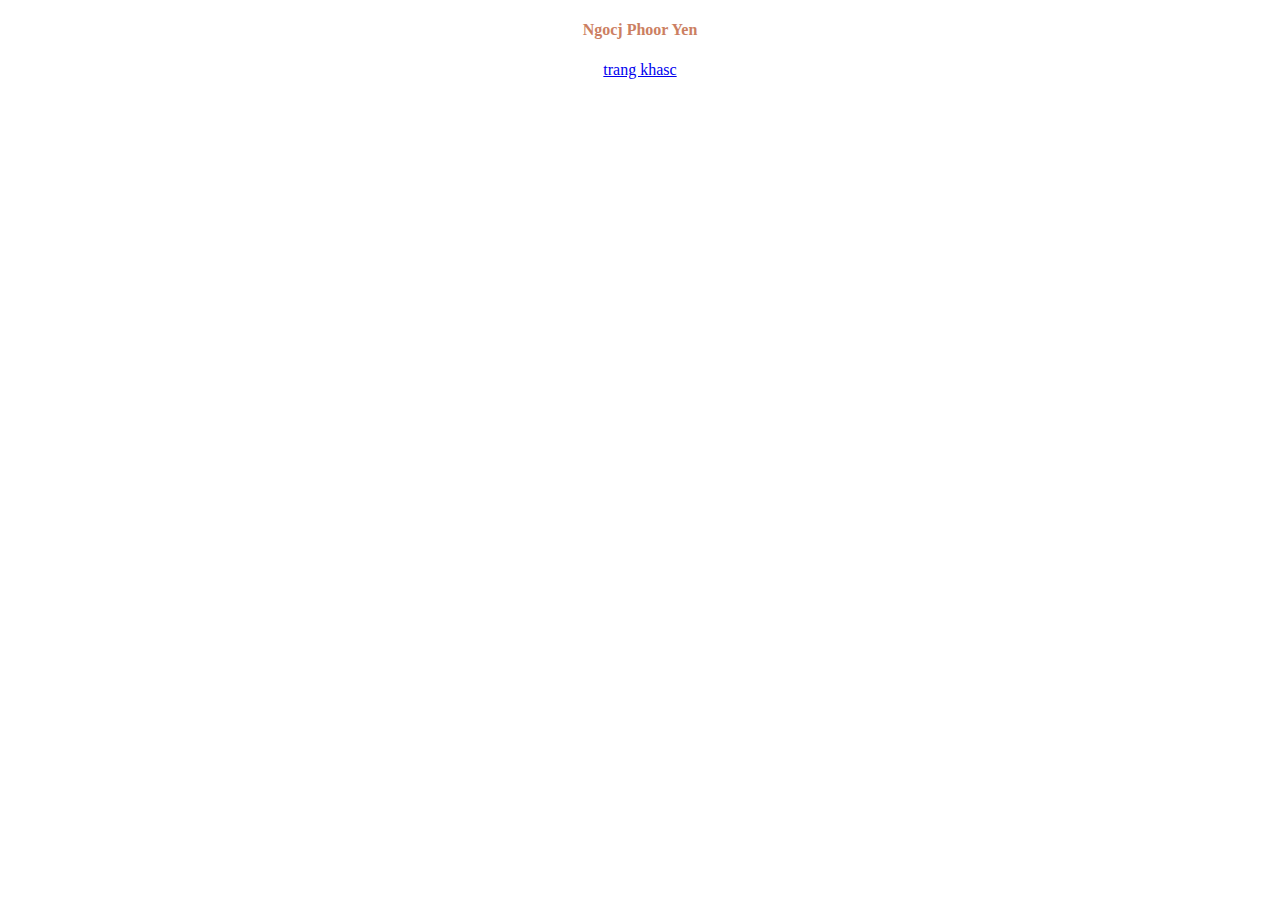
<file: index.html>
<!DOCTYPE html>
<html lang="en">
<head>
	<meta charset="UTF-8">
	<meta name="viewport" content="width=device-width, initial-scale=1.0">
	<title>Document</title>
	<link rel="stylesheet" type="text/css" href="style.css">
</head>
<body>
<h4 class="text">Ngocj Phoor Yen</h4>
<a href="bt.html">trang khasc</a>
</body>
</html>
</file>
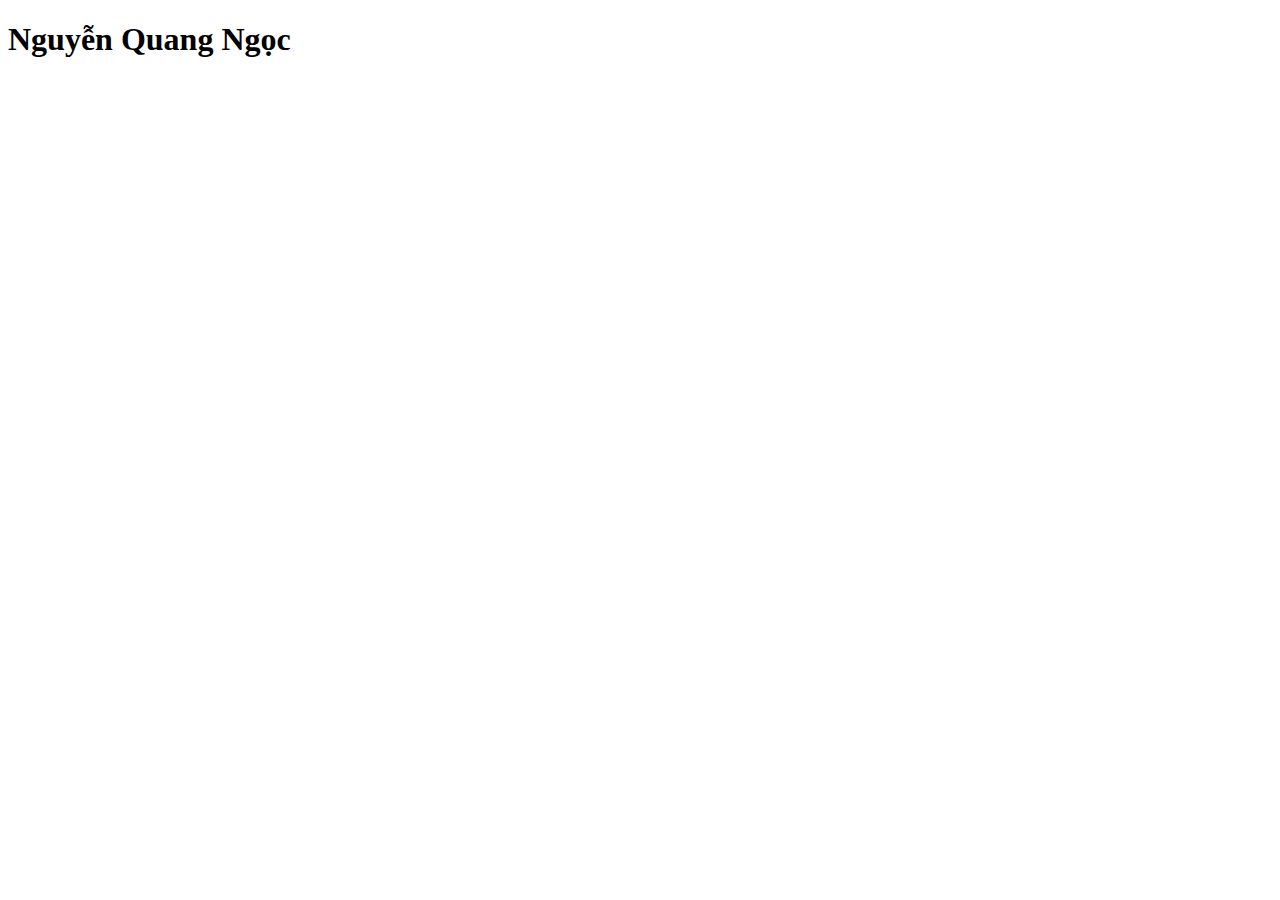
<file: bt.html>
<!DOCTYPE html>
<html lang="en">
<head>
	<meta charset="UTF-8">
	<meta name="viewport" content="width=device-width, initial-scale=1.0">
	<title>Document</title>
</head>
<body>
	<h1>Nguyễn Quang Ngọc</h1>
</body>
</html>
</file>
<file: style.css>
*{
	text-align: center;
}

.text {
	color: #CC7F62;
}
</file>
